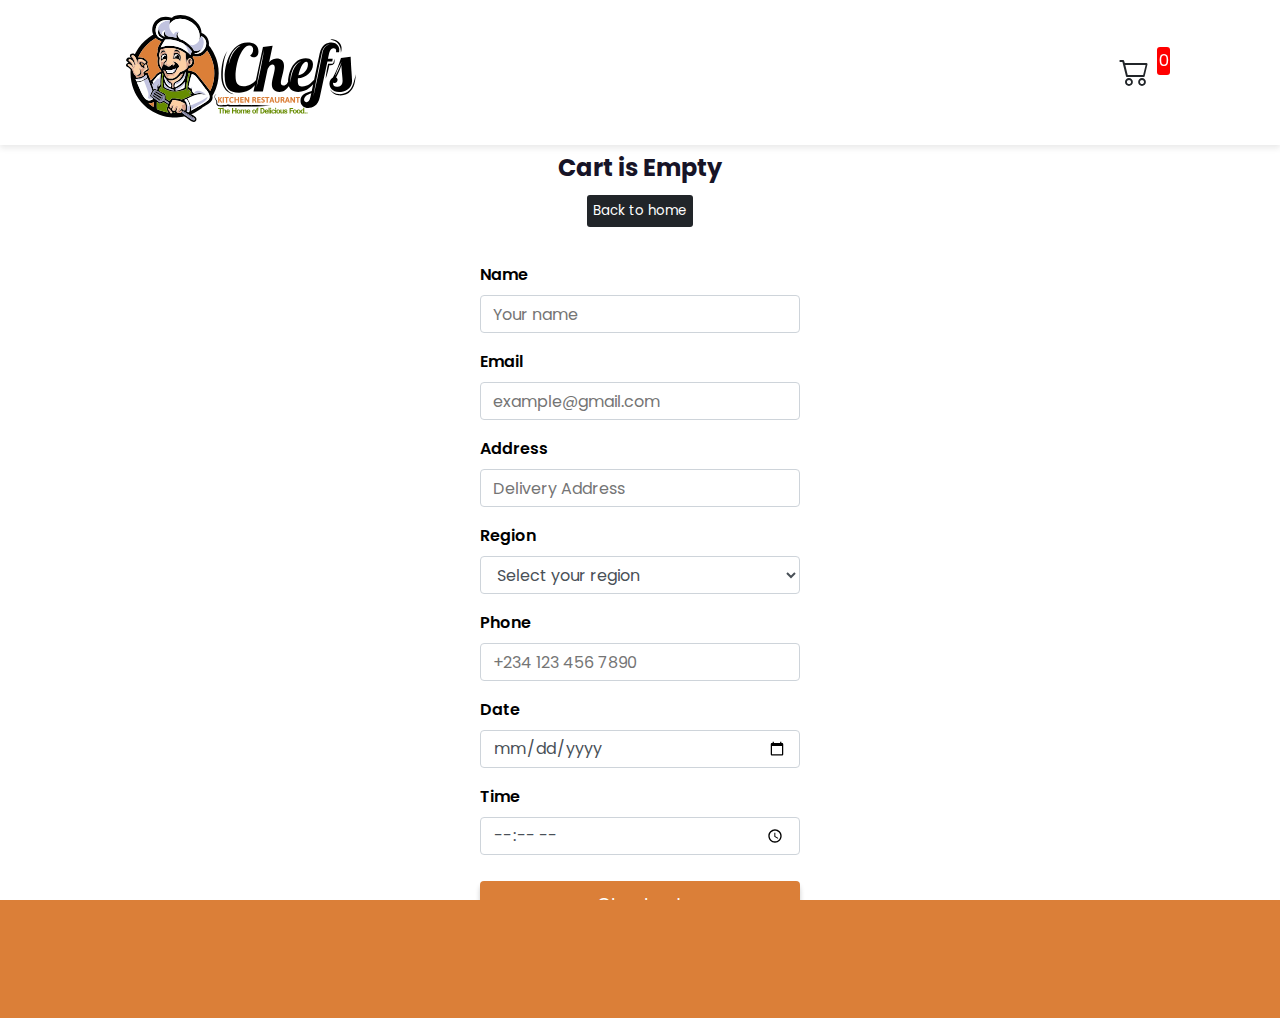
<file: cart.html>
<!DOCTYPE html>
<html lang="en">
  <head>
    <meta charset="UTF-8" />
    <meta name="viewport" content="width=device-width,initial-scale=1.0," />
    <meta http-equiv="X-UA-Compatible" content="IE=edge,chrome=1" />
    <meta name="HandheldFriendly" content="true" />
    <!--==================== Google SEO ======================-->
    <meta
      name="description"
      content="we serve up delicious gourmet foods for all occasions."
    />
    <meta name="title" content="Chefs Kitchen Restaurant" />
    <meta name="keywords" content="Food delivery in Lagos and Nigeria" />
    <meta name="theme-color" content="#db7f38" />
    <meta name="msapplication-navbutton-color" content="#db7f38" />
    <meta name="apple-mobile-web-app-capable" content="yes" />
    <meta
      name="apple-mobile-web-app-status-bar-style"
      content="black-translucent"
    />
    <meta name="author" content="Lipeunim" />
    <meta name="site_name" content="ckr" />
    <meta property="og:title" content="Chefs Kitchen Restaurant" />
    <meta
      property="og:image"
      content="https://ckr-ssa.vercel.app/assets/images/ckr_Social.jpg"
    />
    <meta property="og:type" content="website" />
    <meta property="og:image:type" content="image/jpeg" />
    <meta property="og:image:width" content="300" />
    <meta property="og:image:height" content="300" />

    <meta property="og:url" content="https://ckr-ssa.vercel.app/" />
    <meta
      property="og:description"
      content="we serve up delicious gourmet foods for all occasions."
    />
    <meta name="twitter:card" content="summary_large_image" />
    <!--==================== FAV-ICON ======================-->
    <link
      rel="apple-touch-icon"
      sizes="192x192"
      href="./assets/images/favicon.svg"
      type="image/svg+xml"
    />
    <link
      rel="icon"
      sizes="32x32"
      href="./assets/images/favicon.svg"
      type="image/svg+xml"
    />
    <link
      rel="icon"
      sizes="16x16"
      href="./assets/images/favicon.svg"
      type="image/svg+xml"
    />
    <link
      rel="shortcut icon"
      href="./assets/images/favicon.svg"
      type="image/svg+xml"
    />
    <link
      rel="stylesheet"
      href="https://cdn.jsdelivr.net/npm/bootstrap-icons@1.10.3/font/bootstrap-icons.min.css"
    />
    <link rel="stylesheet" href="chome.css" />
    <title>Chefs Kitchen Restaurant</title>
  </head>
  <body>
    <!-- PRELOADER -->
    <div class="preload" data-preaload>
      <div class="circle"></div>
      <p class="text">Chefs Kitchen Restaurant</p>
    </div>
    <header>
      <div class="nav container">
        <a href="index.html" class="logo">
          <img
            src="./assets/images/ckr_logo.svg"
            width="230"
            height="100"
            alt="CKR - Home"
          />
        </a>

        <a href="cart.html">
          <div class="cart">
            <i class="bi bi-cart2"></i>
            <div id="cartAmount" class="cartAmount">0</div>
          </div>
        </a>
      </div>
    </header>

    <div id="label" class="text-center"></div>

    <div class="shopping-cart">
      <div class="shopping-cart" id="shopping-cart"></div>

      <div class="makereservation" id="hidePop">
        <form action="#" method="POST" id="payForm">
          <div class="form-group">
            <label for="">Name</label>
            <input
              type="text"
              class="form-control"
              id="name"
              placeholder="Your name"
              required
            />
          </div>
          <div class="form-group">
            <label for="">Email</label>
            <input
              type="email"
              class="form-control"
              id="email"
              placeholder="example@gmail.com"
              required
            />
          </div>
          <div class="form-group">
            <label for="">Address</label>
            <input
              type="text"
              class="form-control"
              id="address"
              required
              placeholder="Delivery Address"
            />
          </div>
          <div class="form-group">
            <label for="">Region</label>
            <select name="select" id="select" class="form-control">
              <option hidden>Select your region</option>
              <option value="abule">Abule</option>
              <option value="agege">Agege</option>
              <option value="agidingbi">Agidingbi</option>
              <option value="aguda">Aguda</option>
              <option value="ajah">Ajah</option>
              <option value="ajegunle">Ajegunle</option>
              <option value="ajeromiIfelodun">Ajeromi-Ifelodun</option>
              <option value="akerele">Akerele</option>
              <option value="akoka">Akoka</option>
              <option value="alaba">Alaba</option>
              <option value="alausa">Alausa</option>
              <option value="alimosho">Alimosho</option>
              <option value="apapa">Apapa</option>
              <option value="badagry">Badagry</option>
              <option value="bariga">Bariga</option>
              <option value="coker">Coker</option>
              <option value="dopemu">Dopemu</option>
              <option value="ebuteMetta">Ebute-Metta</option>
              <option value="epe">Epe</option>
              <option value="festacTown">Festac-Town</option>
              <option value="gbagada">Gbagada</option>
              <option value="idumota">Idumota</option>
              <option value="ifakoIjaye">Ifako-Ijaye</option>
              <option value="ijesha">Ijesha</option>
              <option value="ikeja">Ikeja</option>
              <option value="ikorodu">Ikorodu</option>
              <option value="ikoyi">Ikoyi</option>
              <option value="ilupeju">Ilupeju</option>
              <option value="iyanaIpaja">Iyana-Ipaja</option>
              <option value="ketu">Ketu</option>
              <option value="lagosIsland">Lagos-Island</option>
              <option value="lagosMainland">Lagos-Mainland</option>
              <option value="lawanson">Lawanson</option>
              <option value="lekki">Lekki</option>
              <option value="marina">Marina</option>
              <option value="maryland">Maryland</option>
              <option value="mazaMaza">Maza-Maza</option>
              <option value="mende">Mende</option>
              <option value="mile2">Mile-2</option>
              <option value="mushin">Mushin</option>
              <option value="obalende">Obalende</option>
              <option value="ogba">Ogba</option>
              <option value="ojo">Ojo</option>
              <option value="ojoduBerger">Ojodu-Berger</option>
              <option value="ojota">Ojota</option>
              <option value="ojuelegba">Ojuelegba</option>
              <option value="onipanu">Onipanu</option>
              <option value="oregun">Oregun</option>
              <option value="oshodiIsolo">Oshodi-Isolo</option>
              <option value="palmgrove">Palmgrove</option>
              <option value="satelliteTown">Satellite-Town</option>
              <option value="shomolu">Shomolu</option>
              <option value="surulere">Surulere</option>
              <option value="takwaBay">Takwa-Bay</option>
              <option value="tinubuSquare">Tinubu-Square</option>
              <option value="victoriaIsland">Victoria-Island</option>
              <option value="yaba">Yaba</option>
              <option value="others">Others</option>
            </select>
          </div>
          <span id="input"></span>
          <div class="form-group">
            <label for="">Phone</label>
            <input
              type="text"
              class="form-control"
              id="phone"
              placeholder="+234 123 456 7890"
              required
            />
          </div>
          <div class="form-group">
            <label for="">Date</label>
            <input
              type="date"
              class="form-control"
              id="date"
              placeholder="Date for delivery"
              required
            />
          </div>
          <div class="form-group">
            <label for="">Time</label>
            <input
              type="time"
              class="form-control"
              id="time"
              placeholder="Time for delivery"
              required
            />
          </div>
          <button type="submit" class="check">Checkout</button>
        </form>
      </div>
    </div>

    <script src="https://checkout.flutterwave.com/v3.js"></script>
  </body>
  <script></script>
  <script src="Data.js"></script>
  <script src="cart.js"></script>
</html>
</file>
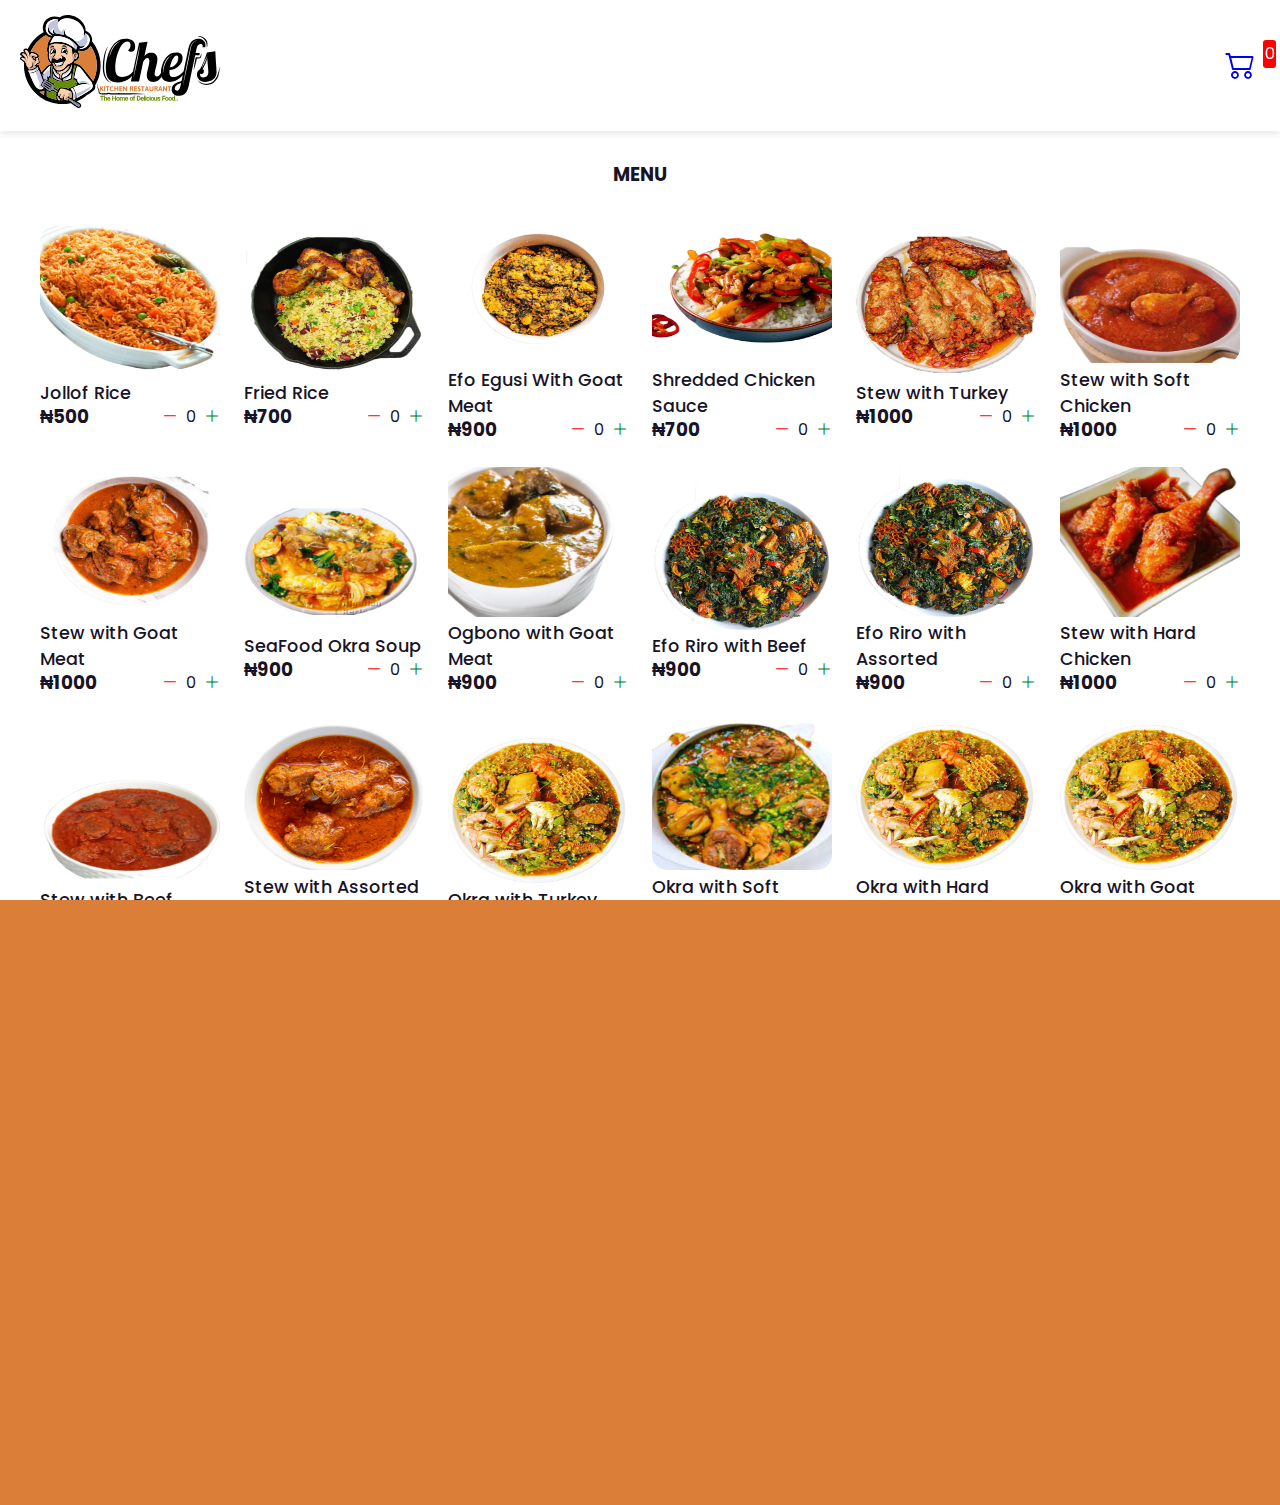
<file: chome.html>
<!DOCTYPE html>
<html lang="en">
  <head>
    <meta charset="UTF-8" />
    <meta name="viewport" content="width=device-width,initial-scale=1.0," />
    <meta http-equiv="X-UA-Compatible" content="IE=edge,chrome=1" />
    <meta name="HandheldFriendly" content="true" />
    <!--==================== Google SEO ======================-->
    <meta
      name="description"
      content="we serve up delicious gourmet foods for all occasions."
    />
    <meta name="title" content="Chefs Kitchen Restaurant" />
    <meta name="keywords" content="Food delivery in Lagos and Nigeria" />
    <meta name="theme-color" content="#db7f38" />
    <meta name="msapplication-navbutton-color" content="#db7f38" />
    <meta name="apple-mobile-web-app-capable" content="yes" />
    <meta
      name="apple-mobile-web-app-status-bar-style"
      content="black-translucent"
    />
    <meta name="author" content="Lipeunim" />
    <meta name="site_name" content="ckr" />
    <meta property="og:title" content="Chefs Kitchen Restaurant" />
    <meta
      property="og:image"
      content="https://ckr-ssa.vercel.app/assets/images/ckr_Social.jpg"
    />
    <meta property="og:type" content="website" />
    <meta property="og:image:type" content="image/jpeg" />
    <meta property="og:image:width" content="300" />
    <meta property="og:image:height" content="300" />

    <meta property="og:url" content="https://ckr-ssa.vercel.app/" />
    <meta
      property="og:description"
      content="we serve up delicious gourmet foods for all occasions."
    />
    <meta name="twitter:card" content="summary_large_image" />
    <!--==================== FAV-ICON ======================-->
    <link
      rel="apple-touch-icon"
      sizes="192x192"
      href="./assets/images/favicon.svg" type="image/svg+xml"
    />
    <link
      rel="icon"
      sizes="32x32"
      href="./assets/images/favicon.svg" type="image/svg+xml"
    />
    <link
      rel="icon"
      sizes="16x16"
      href="./assets/images/favicon.svg" type="image/svg+xml"
    />
    <link rel="shortcut icon" href="./assets/images/favicon.svg" type="image/svg+xml" />
    <link
      rel="stylesheet"
      href="https://cdn.jsdelivr.net/npm/bootstrap-icons@1.10.3/font/bootstrap-icons.min.css"
    />
    <link rel="preconnect" href="https://fonts.googleapis.com" />
    <link rel="preconnect" href="https://fonts.gstatic.com" crossorigin />
    <link
      href="https://fonts.googleapis.com/css2?family=DM+Sans:wght@400;700&family=Forum&display=swap"
      rel="stylesheet"
    />
    <!-- <link rel="stylesheet" href="./assets/css/style.css" /> -->
    <link rel="stylesheet" href="chome.css" />
    <!-- <script src="https://cdnjs.cloudflare.com/ajax/libs/jquery/3.6.4/jquery.min.js"></script> -->
    <title>Chefs Kitchen Restaurant</title>
  </head>
  <body>
    <!-- 
    - #PRELOADER
  -->

  <div class="preload" data-preaload>
    <div class="circle"></div>
    <p class="text">Chefs Kitchen Restaurant</p>
  </div>

    <div class="content">
      <header>
        <div class="nav">
          <a href="index.html" class="logo">
            <img
            src="./assets/images/ckr_logo.svg"
            width="200"
            height="110"
            alt="CKR - Home"
          />
          </a>
  
          <a href="cart.html">
            <div class="cart">
              <i class="bi bi-cart2"></i>
              <div id="cartAmount" class="cartAmount">0</div>
          </a>
        </div>
      </header>
  
      <section class="shop">
        <h2 class="section-title">MENU</h2>
  
        <div class="shop-content" id="shop">
        </div>
      </section>
    </div>
  </body>
  <script src="Data.js"></script>
  <script src="main.js"></script>
</html>
</file>
<file: chome.css>
@import url("https://fonts.googleapis.com/css2?family=Poppins:wght@300;400;500;600;700&display=swap");
*,
*::before,
*::after {
  margin: 0;
  padding: 0;
  font-family: "Poppins", sans-serif;
  box-sizing: border-box;
  scroll-behavior: smooth;
  scroll-padding-top: 2rem;
  list-style: none;
  text-decoration: none;
}

:root {
  --main-color: #fd4646;
  --text-color: #171427;
  --bg-color: #fff;
  --sk-size: 40px;
  --sk-color: #333;
}

body {
  color: var(--text-color);
  /* font-size: 1.6rem;
  font-weight: 400; */
}

img{
  height: auto;
}

/*-----------------------------------*\
  #PRELOAD
\*-----------------------------------*/

.preload {
  position: fixed;
  top: 0;
  left: 0;
  right: 0;
  bottom: 0;
  background-color: #db7f38;
  z-index: 10;
  display: grid;
  place-content: center;
  justify-items: center;
  transition: 500ms ease;

}

.preload > * {
  transition: 250ms ease;
}

.preload.loaded > * {
  opacity: 0;
}

.preload.loaded {
  transition-delay: 250ms;
  transform: translateY(100%);
}

.circle {
  width: 112px;
  height: 112px;
  border-radius: 50%;
  border: 3px solid hsla(0, 0%, 100%, 1);
  border-block-start-color: hsla(0, 3%, 7%, 1);
  margin-block-end: 45px;
  -webkit-animation: rotate360 1s linear infinite;
  animation: rotate360 1s linear infinite;
}

@keyframes rotate360 {
  0% {
    transform: rotate(0);
  }
  100% {
    transform: rotate(1turn);
  }
}

.preload .text {
  background-image: linear-gradient(
    90deg,
    transparent 0% 16.66%,
    hsla(0, 3%, 7%, 1) 33.33% 50%,
    transparent 66.66% 75%
  );
  background-size: 500%;
  font-size: calc(2rem + 3vw);
  font-weight: 600;
  font-size: 1.6rem;
  line-height: 1em;
  text-align: center;
  text-transform: uppercase;
  letter-spacing: 12px;
  padding-inline-start: 16px;
  -webkit-text-fill-color: transparent;
  -webkit-background-clip: text;
  background-clip: text;
  -webkit-text-stroke: 0.5px hsla(180, 2%, 8%, 1);
  animation: loadingText linear 2s infinite;
}

@keyframes loadingText {
  0% {
    background-position: 100%;
  }
  100% {
    background-position: 0%;
  }
}
/* img {
  width: 100%;
} */

i {
  cursor: pointer;
}

header {
  position: fixed;
  top: 0;
  left: 0;
  width: 100%;
  background: var(--bg-color);
  box-shadow: 0 3px 6px hsl(0 4% 15% / 10%);
  z-index: 5;
  padding-block: 15px;
  border-block-end: 1px solid transparent;
}

section {
  padding: 4rem 0 3rem;
}

.nav {
  padding-inline: 20px;
  display: flex;
  justify-content: space-between;
  align-items: center;
  gap: 8px;
}

.container {
  max-width: 1068px;
  margin: auto;
  width: 100%;
}

.navbar .logo {
  max-width: max-content;
  margin-inline: auto;
  margin-block-end: 60px;
}

/* .logo img {
  width: 70px;
} */

.cart {
  position: relative;
  background-color: #fff;
  color: #212529;
  font-size: 30px;
  padding: 5px;
  border-radius: 4px;
}

.cartAmount {
  position: absolute;
  top: 3px;
  right: -16px;
  font-size: 16px;
  background-color: red;
  color: white;
  padding: 1.5px;
  border-radius: 3px;
}

.section-title {
  margin-top: 6rem;
  font-size: 1.17em;
  font-weight: bold;
  text-align: center;
  margin-bottom: 1.5rem;
}

.shop-content {
  display: flex;
  flex-wrap: wrap;
  align-items: center;
  justify-content: center;
  gap: 1.5rem;
}

.product-box {
  position: relative;
  width: 180px;
  height: auto;
}

.product-box:hover {
  /* padding: 10px;
    border: 1px solid var(--text-color); */
  transition: 0.4s;
}

.product-img {
  width: 100%;
  height: 150px;
  border-radius: 15px;
  margin-bottom: -0.2rem;
}

.details {
  display: flex;
  flex-direction: column;
  padding: 10px;
  gap: 10px;
}

.product-title {
  font-size: 1.1rem;
  font-weight: 500; 
  margin-bottom: -0.2rem;
}

.price {
  font-size: 1.15em;
  font-weight: bold;
}


.price-quantity {
  display: flex;
  flex-direction: row;
  justify-content: space-between;
  align-items: center;
}

.buttons {
  display: flex;
  flex-direction: row;
  gap: 8px;
  font-size: 16px;
}

.bi-dash-lg {
  color: red;
}

.bi-plus-lg {
  color: green;
}

/* @media (max-width: 1080px) {
  .nav {
    padding: 15px;
  }
  section {
    padding: 3rem 0 2rem;
  }
  .container {
    margin: 0 auto;
    width: 90%;
  }
}

@media (max-width: 400px) {
  .nav {
    padding: 11px;
  }
  .logo {
    font-size: 1rem;
  }
  .section-title {
    margin-top: 5rem;
  }
} */

/**
* ! style rules for label and some buttons
**/

.text-center {
  margin-top: 150px;
  text-align: center;
  margin-bottom: 20px;
}

.HomeBtn,
.checkout,
.removeAll {
  background-color: #212529;
  color: white;
  border: none;
  padding: 6px;
  border-radius: 3px;
  cursor: pointer;
  margin-top: 10px;
}

.checkout {
  background-color: green;
}
.removeAll {
  background-color: red;
}
.bi-x-lg {
  color: red;
  font-weight: bold;
  padding-left: 5px;
}

/**
* ! style rules for shopping-cart
**/

.shopping-cart {
  display: grid;
  grid-template-columns: repeat(1, 320px);
  justify-content: center;
  gap: 15px;
}

/**
* ! style rules for cart-item
**/

.cart-item {
  border: 2px solid #212529;
  border-radius: 5px;
  display: flex;
}

.title-price-x {
  width: 195px;
  display: flex;
  align-items: center;
  justify-content: space-between;
  /* border: 2px solid red; */
}

.title-price {
  display: flex;
  align-items: center;
  gap: 10px;
}

.cart-item-price {
  background-color: #212529;
  color: white;
  border-radius: 4px;
  padding: 3px 6px;
}

.makereservation {
  width: 100%;
  margin-bottom: 90px;
  visibility: visible;
}

.makereservation .form-group label {
  font-weight: 600;
  color: #000000;
}

.makereservation .form-group .icon {
  position: absolute;
  top: 50% !important;
  right: 20px;
  font-size: 14px;
  transform: translateY(-50%);
  color: rgba(0, 0, 0, 0.7);
}

.makereservation .form-group .select-wrap {
  position: relative;
}

.makereservation .form-group .select-wrap select {
  appearance: none;
}

label{
  display: inline-block;
  margin-bottom: 0.5rem;
}

.form-group {
  margin-bottom: 1rem;
}

.form-control{
  display: block;
  width: 100%;
  height: calc(1.5em + 0.75rem + 2px);
  padding: 0.375rem 0.75rem;
  font-size: 1rem;
  font-weight: 400;
  line-height: 1.5;
  color: #495057;
  background-color: #fff;
  background-clip: padding-box;
  border: 1px solid #ced4da;
  border-radius: 0.25rem;
  transition: border-color .15s ease-in-out,box-shadow .15s ease-in-out;
}
.check {
  width: 100%;
  margin-top: 10px;
  padding: 10px 0;
  background-color: #db7f38;
  color: white;
  border: 0;
  outline: none;
  font-size: 18px;
  border-radius: 4px;
  cursor: pointer;
  box-shadow: 0 5px 5px rgba(0, 0, 0, 0.2);
}
.hidePop{
  visibility: hidden;
}


/* @media (max-width: 400px) {
  .logo img{
    width: 180px;
  }
} */



/* .btn {
  cursor: pointer;
  border-radius: 2px;
  box-shadow: 0px 24px 48px -12px rgba(0, 0, 0, 0.1);
}

.btn:hover,
.btn:active,
.btn:focus {
  outline: none;
}

.btn.btn-primary {
  border-radius: 50px;
  background: #d6a55f;
  border: 1px solid #d6a55f;
  color: #ffffff;
}

.btn.btn-primary:hover {
  background: transparent;
  border: 1px solid #d6a55f;
  color: #000000;
}

.btn.btn-primary.btn-outline-primary {
  border: 1px solid #d6a55f;
  background: transparent;
  color: #d6a55f;
}

.btn.btn-primary.btn-outline-primary:hover {
  border: 1px solid transparent;
  background: #d6a55f;
  color: #ffffff;
} */
</file>
<file: assets/css/style.css>
/*-----------------------------------*\
  #index.css
\*-----------------------------------*/

/**
 * copyright 2022 codewithsadee
 */

/*-----------------------------------*\
  #CUSTOM PROPERTY
\*-----------------------------------*/

:root {
  /**
   * COLORS
   */

  --gold-crayola: #db7f38;
  --quick-silver: hsla(0, 0%, 65%, 1);
  --davys-grey: hsla(30, 3%, 34%, 1);
  --smoky-black-1: hsla(40, 12%, 5%, 1);
  --smoky-black-2: hsla(30, 8%, 5%, 1);
  --smoky-black-3: hsla(0, 3%, 7%, 1);
  --eerie-black-1: hsla(210, 4%, 9%, 1);
  --eerie-black-2: hsla(210, 4%, 11%, 1);
  --eerie-black-3: hsla(180, 2%, 8%, 1);
  --eerie-black-4: rgb(255, 255, 255);
  --white: hsla(0, 0%, 100%, 1);
  --white-alpha-20: hsla(0, 0%, 100%, 0.2);
  --white-alpha-10: hsla(0, 0%, 100%, 0.1);
  --black: hsla(0, 0%, 0%, 1);
  --black-alpha-80: hsla(0, 0%, 0%, 0.8);
  --black-alpha-15: hsla(0, 0%, 0%, 0.15);

  /**
   * GRADIENT COLOR
   */

  --loading-text-gradient: linear-gradient(
    90deg,
    transparent 0% 16.66%,
    var(--smoky-black-3) 33.33% 50%,
    transparent 66.66% 75%
  );
  --gradient-1: linear-gradient(
    to top,
    hsla(0, 0%, 0%, 0.9),
    hsla(0, 0%, 0%, 0.7),
    transparent
  );

  /**
   * TYPOGRAPHY
   */

  /* font-family */
  --fontFamily-forum: "Forum", cursive;
  --fontFamily-dm_sans: "DM Sans", sans-serif;

  /* font-size */
  --fontSize-display-1: calc(1.3rem + 6.7vw);
  --fontSize-headline-1: calc(2rem + 2.5vw);
  --fontSize-headline-2: calc(1.3rem + 2.4vw);
  --fontSize-title-1: calc(1.6rem + 1.2vw);
  --fontSize-title-2: 2.2rem;
  --fontSize-title-3: 2.1rem;
  --fontSize-title-4: calc(1.6rem + 1.2vw);
  --fontSize-body-1: 2.4rem;
  --fontSize-body-2: 1.6rem;
  --fontSize-body-3: 1.8rem;
  --fontSize-body-4: 1.6rem;
  --fontSize-label-1: 1.4rem;
  --fontSize-label-2: 1.2rem;

  /* font-weight */
  --weight-regular: 400;
  --weight-bold: 700;

  /* line-height */
  --lineHeight-1: 1em;
  --lineHeight-2: 1.2em;
  --lineHeight-3: 1.5em;
  --lineHeight-4: 1.6em;
  --lineHeight-5: 1.85em;
  --lineHeight-6: 1.4em;

  /* letter-spacing */
  --letterSpacing-1: 0.15em;
  --letterSpacing-2: 0.4em;
  --letterSpacing-3: 0.2em;
  --letterSpacing-4: 0.3em;
  --letterSpacing-5: 3px;

  /**
   * SPACING
   */

  --section-space: 70px;

  /**
   * SHADOW
   */

  --shadow-1: 0px 0px 25px 0px hsla(0, 0%, 0%, 0.25);

  /**
   * BORDER RADIUS
   */

  --radius-24: 24px;
  --radius-circle: 50%;

  /**
   * TRANSITION
   */

  --transition-1: 250ms ease;
  --transition-2: 500ms ease;
  --transition-3: 1000ms ease;
}

/*-----------------------------------*\
  #RESET
\*-----------------------------------*/

*,
*::before,
*::after {
  margin: 0;
  padding: 0;
  box-sizing: border-box;
}

li {
  list-style: none;
}

a,
img,
data,
span,
input,
button,
select,
ion-icon,
textarea {
  display: block;
}

a {
  color: inherit;
  text-decoration: none;
}

img {
  height: auto;
}

input,
button,
select,
textarea {
  background: none;
  border: none;
  font: inherit;
}

input,
select,
textarea {
  width: 100%;
  outline: none;
}

button {
  cursor: pointer;
}

address {
  font-style: normal;
}

html {
  font-size: 10px;
  scroll-behavior: smooth;
}

body {
  background-color: var(--eerie-black-1);
  color: var(--white);
  font-family: var(--fontFamily-dm_sans);
  font-size: var(--fontSize-body-4);
  font-weight: var(--weight-regular);
  line-height: var(--lineHeight-5);
  overflow: hidden;
  height: 300vh;
}

body.loaded {
  overflow: overlay;
}

body.nav-active {
  overflow: hidden;
}

::-webkit-scrollbar {
  width: 5px;
}

::-webkit-scrollbar-track {
  background-color: transparent;
}

::-webkit-scrollbar-thumb {
  background-color: var(--gold-crayola);
}

/*-----------------------------------*\
  #TYPOGRAPHY
\*-----------------------------------*/

.display-1,
.headline-1,
.headline-2,
.title-1,
.title-2,
.title-3,
.title-4 {
  color: var(--white);
  font-family: var(--fontFamily-forum);
  font-weight: var(--weight-regular);
  line-height: var(--lineHeight-2);
}

.display-1 {
  font-size: var(--fontSize-display-1);
  line-height: var(--lineHeight-1);
}

.headline-1 {
  font-size: var(--fontSize-headline-1);
}

.headline-2 {
  font-size: var(--fontSize-headline-2);
  line-height: var(--lineHeight-6);
}

.title-1 {
  font-size: var(--fontSize-title-1);
}

.title-2 {
  font-size: var(--fontSize-title-2);
}

.title-3 {
  font-size: var(--fontSize-title-3);
}

.title-4 {
  font-size: var(--fontSize-title-4);
}

.body-1 {
  font-size: var(--fontSize-body-1);
  line-height: var(--lineHeight-6);
}

.body-2 {
  font-size: var(--fontSize-body-2);
  line-height: var(--lineHeight-4);
}

.body-3 {
  font-size: var(--fontSize-body-3);
}

.body-4 {
  font-size: var(--fontSize-body-4);
}

.label-1 {
  font-size: var(--fontSize-label-1);
}

.label-2 {
  font-size: var(--fontSize-label-2);
}

/*-----------------------------------*\
  #REUSED STYLE
\*-----------------------------------*/

.container {
  padding-inline: 16px;
}

.separator {
  width: 8px;
  height: 8px;
  border: 1px solid var(--gold-crayola);
  transform: rotate(45deg);
}

.contact-label {
  font-weight: var(--weight-bold);
}

.contact-number {
  color: var(--gold-crayola);
  max-width: max-content;
  margin-inline: auto;
}

.hover-underline {
  position: relative;
  max-width: max-content;
}

.hover-underline::after {
  content: "";
  position: absolute;
  left: 0;
  bottom: 0;
  width: 100%;
  height: 5px;
  border-block: 1px solid var(--gold-crayola);
  transform: scaleX(0.2);
  opacity: 0;
  transition: var(--transition-2);
}

.hover-underline:is(:hover, :focus-visible)::after {
  transform: scaleX(1);
  opacity: 1;
}

.contact-number::after {
  bottom: -5px;
}

.text-center {
  text-align: center;
}

.img-cover {
  width: 100%;
  height: 100%;
  object-fit: cover;
}

.section-subtitle {
  position: relative;
  color: var(--gold-crayola);
  font-weight: var(--weight-bold);
  text-transform: uppercase;
  letter-spacing: var(--letterSpacing-2);
  margin-block-end: 12px;
}

.section-subtitle::after {
  content: url("../images/separator.svg");
  display: block;
  width: 100px;
  margin-inline: auto;
  margin-block-start: 5px;
}

.btn {
  position: relative;
  color: var(--gold-crayola);
  font-size: var(--fontSize-label-2);
  font-weight: var(--weight-bold);
  text-transform: uppercase;
  letter-spacing: var(--letterSpacing-5);
  max-width: max-content;
  border: 2px solid var(--gold-crayola);
  padding: 12px 45px;
  overflow: hidden;
  z-index: 1;
}

.btn::before {
  content: "";
  position: absolute;
  bottom: 100%;
  left: 50%;
  transform: translateX(-50%);
  width: 200%;
  height: 200%;
  border-radius: var(--radius-circle);
  background-color: var(--gold-crayola);
  transition: var(--transition-2);
  z-index: -1;
}

.btn .text {
  transition: var(--transition-1);
}

.btn .text-2 {
  position: absolute;
  top: 100%;
  left: 50%;
  transform: translateX(-50%);
  min-width: max-content;
  color: var(--smoky-black-1);
}

.btn:is(:hover, :focus-visible)::before {
  bottom: -50%;
}

.btn:is(:hover, :focus-visible) .text-1 {
  transform: translateY(-40px);
}

.btn:is(:hover, :focus-visible) .text-2 {
  top: 50%;
  transform: translate(-50%, -50%);
}

.btn-secondary {
  background-color: var(--gold-crayola);
  color: var(--black);
}

.btn-secondary::before {
  background-color: var(--smoky-black-1);
}

.btn-secondary .text-2 {
  color: var(--white);
}

.has-before,
.has-after {
  position: relative;
  z-index: 1;
}

.has-before::before,
.has-after::after {
  content: "";
  position: absolute;
}

.section {
  position: relative;
  padding-block: var(--section-space);
  overflow: hidden;
  z-index: 1;
}

.bg-black-10 {
  background-color: var(--smoky-black-2);
}

.grid-list {
  display: grid;
  gap: 40px;
}

.hover\:shine {
  position: relative;
}

.hover\:shine::after {
  content: "";
  position: absolute;
  top: 0;
  left: 0;
  width: 50%;
  height: 100%;
  background-image: linear-gradient(to right, transparent 0%, #fff6 100%);
  transform: skewX(-0.08turn) translateX(-180%);
}

.hover\:shine:is(:hover, :focus-within)::after {
  transform: skewX(-0.08turn) translateX(275%);
  transition: var(--transition-3);
}

.img-holder {
  aspect-ratio: var(--width) / var(--height);
  overflow: hidden;
  background-color: var(--eerie-black-4);
}

.btn-text {
  color: var(--gold-crayola);
  padding-block-end: 4px;
  margin-inline: auto;
  text-transform: uppercase;
  letter-spacing: var(--letterSpacing-3);
  font-weight: var(--weight-bold);
  transition: var(--transition-1);
}

.btn-text:is(:hover, :focus-visible) {
  color: var(--white);
}

.shape {
  display: none;
  position: absolute;
  max-width: max-content;
  z-index: -1;
}

.w-100 {
  width: 100%;
}

.move-anim {
  animation: move 5s linear infinite;
}

@keyframes move {
  0%,
  100% {
    transform: translateY(0);
  }

  50% {
    transform: translateY(30px);
  }
}

.has-bg-image {
  background-repeat: no-repeat;
  background-size: cover;
  background-position: center;
}

.input-field {
  background-color: var(--eerie-black-2);
  color: var(--white);
  height: 56px;
  padding: 10px 20px;
  border: 1px solid var(--white-alpha-10);
  margin-block-end: 20px;
  outline: none;
  transition: border-color var(--transition-2);
}

.input-field::placeholder {
  color: inherit;
}

.input-field:focus {
  border-color: var(--gold-crayola);
}

.icon-wrapper {
  position: relative;
  margin-block-end: 20px;
}

.icon-wrapper .input-field {
  margin-block-end: 0;
  padding-inline-start: 40px;
  appearance: none;
  cursor: pointer;
}

.icon-wrapper ion-icon {
  position: absolute;
  top: 50%;
  transform: translateY(-50%);
  font-size: 1.4rem;
  --ionicon-stroke-width: 50px;
  pointer-events: none;
}

.icon-wrapper ion-icon:first-child {
  left: 15px;
}

.icon-wrapper ion-icon:last-child {
  right: 10px;
}

/*-----------------------------------*\
  #PRELOAD
\*-----------------------------------*/

.preload {
  position: fixed;
  top: 0;
  left: 0;
  right: 0;
  bottom: 0;
  background-color: var(--gold-crayola);
  z-index: 10;
  display: grid;
  place-content: center;
  justify-items: center;
  transition: var(--transition-2);
}

.preload > * {
  transition: var(--transition-1);
}

.preload.loaded > * {
  opacity: 0;
}

.preload.loaded {
  transition-delay: 250ms;
  transform: translateY(100%);
}

.circle {
  width: 112px;
  height: 112px;
  border-radius: var(--radius-circle);
  border: 3px solid var(--white);
  border-block-start-color: var(--smoky-black-3);
  margin-block-end: 45px;
  -webkit-animation: rotate360 1s linear infinite;
  animation: rotate360 1s linear infinite;
}

@keyframes rotate360 {
  0% {
    transform: rotate(0);
  }
  100% {
    transform: rotate(1turn);
  }
}

.preload .text {
  background-image: var(--loading-text-gradient);
  background-size: 500%;
  font-size: calc(2rem + 3vw);
  font-weight: 600;
  line-height: 1em;
  text-align: center;
  text-transform: uppercase;
  letter-spacing: 12px;
  padding-inline-start: 16px;
  -webkit-text-fill-color: transparent;
  -webkit-background-clip: text;
  background-clip: text;
  -webkit-text-stroke: 0.5px var(--eerie-black-3);
  animation: loadingText linear 2s infinite;
}

@keyframes loadingText {
  0% {
    background-position: 100%;
  }
  100% {
    background-position: 0%;
  }
}

/*-----------------------------------*\
  #TOPBAR
\*-----------------------------------*/

.topbar {
  display: none;
}

/*-----------------------------------*\
  #HEADER
\*-----------------------------------*/

.header .btn {
  display: none;
}

.header {
  position: fixed;
  top: 0;
  left: 0;
  width: 100%;
  background-color: transparent;
  padding-block: 40px;
  z-index: 4;
  border-block-end: 1px solid transparent;
  transition: var(--transition-1);
}

.header.active {
  color: #db7f38;
  padding-block: 20px;
  background-color: var(--eerie-black-4);
  border-color: var(--black-alpha-15);
}

.header.hide {
  transform: translateY(-100%);
  transition-delay: 250ms;
}

.header .container {
  padding-inline: 20px;
  display: flex;
  justify-content: space-between;
  align-items: center;
  gap: 8px;
}

.nav-open-btn {
  padding: 12px;
  padding-inline-end: 0;
}

.nav-open-btn .line {
  width: 30px;
  height: 2px;
  background-color: #db7f38;
  margin-block: 4px;
  transform-origin: left;
  animation: menuBtn 400ms ease-in-out alternate infinite;
}

@keyframes menuBtn {
  0% {
    transform: scaleX(1);
  }
  100% {
    transform: scaleX(0.5);
  }
}

.nav-open-btn .line-2 {
  animation-delay: 150ms;
}

.nav-open-btn .line-3 {
  animation-delay: 300ms;
}

.navbar {
  position: fixed;
  background-color:  rgb(49, 48, 47);
  top: 0;
  left: -360px;
  bottom: 0;
  max-width: 360px;
  width: 100%;
  padding-inline: 30px;
  padding-block-end: 50px;
  overflow-y: auto;
  visibility: hidden;
  z-index: 2;
  transition: var(--transition-2);
}

.navbar.active {
  visibility: visible;
  transform: translateX(360px);
}

.navbar .close-btn {
  color: var(--white);
  border: 1px solid currentColor;
  padding: 4px;
  border-radius: var(--radius-circle);
  margin-inline-start: auto;
  margin-block: 30px 20px;
}

.navbar .close-btn ion-icon {
  --ionicon-stroke-width: 40px;
}

.navbar .close-btn:is(:hover, :focus-visible) {
  color: var(--gold-crayola);
}

.navbar .logo {
  max-width: max-content;
  margin-inline: auto;
  margin-block-end: 60px;
}

.navbar-list {
  border-block-end: 1px solid var(--white-alpha-20);
  margin-block-end: 100px;
}

.navbar-item {
  border-block-start: 1px solid var(--white-alpha-20);
}

.navbar-link {
  position: relative;
  font-size: var(--fontSize-label-2);
  text-transform: uppercase;
  padding-block: 10px;
  max-width: unset;
}

.navbar-link::after {
  display: none;
}

.navbar-link .span {
  transition: var(--transition-1);
}

.navbar-link:is(:hover, :focus-visible, .active) .span {
  color: var(--gold-crayola);
  transform: translateX(20px);
}

.navbar-link .separator {
  position: absolute;
  top: 50%;
  left: 0;
  transform: translateY(-50%) rotate(45deg);
  opacity: 0;
  transition: var(--transition-1);
}

.navbar-link:is(:hover, :focus-visible, .active) .separator {
  opacity: 1;
}

.navbar-title {
  margin-block-end: 15px;
}

.navbar-text {
  margin-block: 10px;
}

.navbar .body-4 {
  color: var(--quick-silver);
}

.sidebar-link {
  transition: var(--transition-1);
}

.sidebar-link:is(:hover, :focus-visible) {
  color: var(--gold-crayola);
}

.navbar .text-center .separator {
  margin-block: 30px;
  margin-inline: auto;
}

.navbar .contact-label {
  margin-block-end: 10px;
}

.navbar::-webkit-scrollbar-thumb {
  background-color: var(--white-alpha-10);
}

.overlay {
  position: fixed;
  top: 0;
  left: 0;
  bottom: 0;
  right: 0;
  background-color: var(--black-alpha-80);
  opacity: 0;
  pointer-events: none;
  transition: var(--transition-2);
  z-index: 1;
}

.overlay.active {
  opacity: 1;
  pointer-events: all;
}

/*-----------------------------------*\
  #HERO
\*-----------------------------------*/

.hero .slider-btn {
  display: none;
}

.hero {
  position: relative;
  padding-block: 120px;
  min-height: 100vh;
  overflow: hidden;
  z-index: 1;
}

.hero .slider-item {
  position: absolute;
  top: 50%;
  left: 50%;
  transform: translate(-50%, -50%);
  width: 100%;
  height: 100%;
  display: grid;
  place-content: center;
  padding-block-start: 100px;
  opacity: 0;
  visibility: hidden;
  transition: var(--transition-3);
  z-index: 1;
}

.hero .slider-item.active {
  opacity: 1;
  visibility: visible;
}

.hero .slider-bg {
  position: absolute;
  top: 0;
  left: 0;
  width: 100%;
  height: 100%;
  transform: scale(1.15);
  pointer-events: none;
  -webkit-user-select: none;
  user-select: none;
  z-index: -1;
}

.hero .slider-item.active .slider-bg {
  animation: smoothScale 7s linear forwards;
}

@keyframes smoothScale {
  0% {
    transform: scale(1);
  }
  100% {
    transform: scale(1.15);
  }
}

.hero .section-subtitle::after {
  margin-block: 14px 20px;
}

.hero-text {
  margin-block: 10px 40px;
}

.hero .btn {
  margin-inline: auto;
}

.hero-btn {
  position: absolute;
  bottom: 15px;
  right: 15px;
  z-index: 2;
  background-color: var(--gold-crayola);
  width: 110px;
  height: 110px;
  padding: 12px;
  transform: scale(0.6);
}

.hero-btn img {
  margin-inline: auto;
  margin-block-end: 6px;
}

.hero-btn .span {
  color: var(--black);
  font-weight: var(--weight-bold);
  text-transform: uppercase;
  letter-spacing: var(--letterSpacing-1);
  line-height: var(--lineHeight-3);
}

.hero-btn::after {
  inset: 0;
  border: 1px solid var(--gold-crayola);
  animation: rotate360 15s linear infinite;
}

.slider-reveal {
  transform: translateY(30px);
  opacity: 0;
}

.hero .slider-item.active .slider-reveal {
  animation: sliderReveal 1s ease forwards;
}

@keyframes sliderReveal {
  0% {
    transform: translateY(30px);
    opacity: 0;
  }

  100% {
    transform: translateY(0);
    opacity: 1;
  }
}

.hero .slider-item.active .section-subtitle {
  animation-delay: 500ms;
}

.hero .slider-item.active .hero-title {
  animation-delay: 1000ms;
}

.hero .slider-item.active .hero-text {
  animation-delay: 1.5s;
}

.hero .slider-item.active .btn {
  animation-delay: 2s;
}

/*-----------------------------------*\
    #SERVICE
  \*-----------------------------------*/

.service .section-title {
  margin-block-end: 16px;
}

.service .section-text {
  margin-block-end: 40px;
}

.service-card {
  overflow: hidden;
}

.service-card .has-before {
  padding-block: 30px;
  margin-block-end: 26px;
  z-index: 1;
}

.service-card .has-before::before {
  top: 0;
  left: 50%;
  transform: translateX(-50%);
  width: 140px;
  height: 100%;
  background-image: url("../images/img-pattern.svg");
  background-position: center;
  background-size: cover;
  background-repeat: repeat;
  transition: var(--transition-2);
  transition-delay: 0;
  z-index: -1;
  will-change: transform;
}

.service-card:is(:hover, :focus-within) .has-before::before {
  transform: rotateY(0.5turn) translateX(50%);
  transition-delay: 300ms;
}

.service-card .card-banner {
  transition: var(--transition-2);
}

.service-card:is(:hover, :focus-within) .card-banner {
  transform: scale(1.05);
}

.service .card-title {
  margin-block-end: 12px;
}

/*-----------------------------------*\
    #ABOUT
  \*-----------------------------------*/

.about .section-text {
  width: 100%;
  margin-top: 15px;
  /* margin-block: 15px 30px; */
}

.about .container {
  display: flex;
  align-items: center;
  justify-content: center;
}


/*-----------------------------------*\
    #MENU
  \*-----------------------------------*/

.menu .section-title {
  margin-block-end: 40px;
}

.menu .grid-list {
  margin-block-end: 50px;
}

.menu-card {
  display: flex;
  align-items: center;
  gap: 20px;
}

.hover\:card .card-banner {
  background-color: var(--gold-crayola);
}

.hover\:card .card-banner .img-cover {
  transition: var(--transition-2);
}

.hover\:card:is(:hover, :focus-within) .card-banner .img-cover {
  opacity: 0.7;
  transform: scale(1.05);
}

.menu-card .card-banner {
  flex-shrink: 0;
  border-radius: var(--radius-24);
}

.menu-card .card-title {
  transition: var(--transition-1);
}

.menu-card .card-title:is(:hover, :focus-visible) {
  color: var(--gold-crayola);
}

.menu-card .badge {
  background-color: var(--gold-crayola);
  color: var(--eerie-black-1);
  font-family: var(--fontFamily-forum);
  max-width: max-content;
  line-height: var(--lineHeight-6);
  text-transform: uppercase;
  padding-inline: 10px;
  margin-block-start: 10px;
}

.menu-card .span {
  color: var(--gold-crayola);
  margin-block: 10px;
}

.menu-card .card-text {
  color: var(--quick-silver);
  line-height: var(--lineHeight-4);
}

.menu-text .span {
  display: inline-block;
  color: var(--gold-crayola);
}

.menu .btn {
  margin-inline: auto;
  margin-block-start: 26px;
}

.menu .shape {
  display: block;
  width: 70%;
}

.menu .shape-2 {
  top: 0;
  left: 0;
}

.menu .shape-3 {
  bottom: 0;
  right: 0;
}

/*-----------------------------------*\
    #TESTIMONIALS
  \*-----------------------------------*/


/*-----------------------------------*\
    #FEATURES
  \*-----------------------------------*/

.features .section-title {
  margin-block-end: 40px;
}

.feature-card {
  padding: 10px 10px 10px;
}

.feature-item:nth-child(2n + 1) .feature-card {
  background-color: var(--eerie-black-3);
}

.feature-item:nth-child(2n) .feature-card {
  background-color: var(--smoky-black-3);
}

.feature-card .card-icon {
  max-width: max-content;
  margin-inline: auto;
  transition: var(--transition-2);
}

.feature-card:hover .card-icon {
  transform: scale(-1) rotate(180deg);
}

.feature-card .card-title {
  margin-block: 20px;
}

.feature-card .card-text {
  color: var(--quick-silver);
  line-height: var(--lineHeight-6);
}


/*-----------------------------------*\
  #FOOTER
\*-----------------------------------*/

.footer-top {
  align-items: center;
  justify-content: center;
  margin-block-end: 70px;
}

.footer-brand {
  position: relative;
  padding: 50px 40px;
  background: var(--smoky-black-1) url("../images/footer-form-bg.png");
  background-position: center top;
  background-repeat: repeat;
}

.footer-brand::before,
.footer-brand::after {
  top: 0;
  width: 15px;
  height: 100%;
  background-image: url("../images/footer-form-pattern.svg");
}

.footer-brand::before {
  left: 0;
}

.footer-brand::after {
  right: 0;
}

.footer-brand .logo {
  max-width: max-content;
  margin-inline: auto;
  margin-block-end: 40px;
}

.footer-brand :is(.body-4, .label-1) {
  color: var(--quick-silver);
  line-height: var(--lineHeight-3);
}

.footer-brand .contact-link {
  margin-block: 6px;
  transition: var(--transition-1);
}

.footer-brand .contact-link:is(:hover, :focus-visible) {
  color: var(--gold-crayola);
}

.footer-brand .wrapper {
  display: flex;
  justify-content: center;
  gap: 2px;
  margin-block: 40px 25px;
}

.footer-brand .separator {
  animation: rotate360 15s linear infinite;
}

.footer-brand .label-1 {
  margin-block-end: 30px;
}

.footer-brand .label-1 .span {
  display: inline;
  color: var(--white);
}

.footer-brand .icon-wrapper .input-field {
  cursor: text;
}

.footer-brand .btn {
  min-width: 100%;
}

.footer-list {
  display: grid;
  gap: 20px;
}

.footer-link {
  color: var(--quick-silver);
  font-weight: var(--weight-bold);
  text-transform: uppercase;
  letter-spacing: var(--letterSpacing-4);
  margin-inline: auto;
  transition: var(--transition-1);
}

.footer-link:is(:hover, :focus-visible) {
  color: var(--gold-crayola);
}

.copyright {
  color: var(--quick-silver);
  line-height: var(--lineHeight-3);
}
.year_change {
  display: inline-block;
}

/*-----------------------------------*\
  #BACK TO TOP
\*-----------------------------------*/

.back-top-btn {
  position: fixed;
  bottom: 30px;
  right: 20px;
  background-color: #668c00;
  color: white;
  font-size: 22px;
  width: 40px;
  height: 40px;
  border-radius: var(--radius-circle);
  display: grid;
  place-items: center;
  box-shadow: var(--shadow-1);
  transition: var(--transition-1);
  opacity: 0;
  visibility: hidden;
  z-index: 4;
}

.back-top-btn:is(:hover, :focus-visible) {
  background-color: var(--white);
  color: #668c00;
}

.show-scroll {
  opacity: 1;
  visibility: visible;
}

/*-----------------------------------*\
  #MEDIA QUERIES
\*-----------------------------------*/

/**
 * responsive for larger than 575px screen
 */

@media (min-width: 575px) {
  /**
   * CUSTOM PROPERTY
   */

  :root {
    /**
     * typography
     */

    --fontSize-body-2: 2rem;
  }

  /**
   * REUSED STYLE
   */

  :is(.service, .about) .section-text {
    max-width: 420px;
    margin-inline: auto;
  }

  .contact-number {
    --fontSize-body-1: 3rem;
  }

  /**
   * TOPBAR
   */

  .topbar {
    display: block;
    position: fixed;
    top: 0;
    left: 0;
    width: 100%;
    padding-block: 10px;
    border-block-end: 1px solid var(--white-alpha-20);
    z-index: 4;
    transition: var(--transition-1);
  }

  .topbar:has(~ .header.active) {
    transform: translateY(-100%);
  }

  .topbar-item:not(.link),
  .topbar .separator {
    display: none;
  }

  .topbar .container,
  .topbar-item {
    display: flex;
    align-items: center;
  }

  .topbar .container {
    justify-content: center;
    gap: 30px;
  }

  .topbar-item {
    gap: 6px;
  }

  .topbar-item ion-icon {
    --ionicon-stroke-width: 60px;
  }

  .topbar-item .span {
    font-size: var(--fontSize-label-1);
  }

  .topbar .link {
    transition: var(--transition-1);
  }

  .topbar .link:is(:hover, :focus-visible) {
    color: var(--gold-crayola);
  }

  /**
   * HEADER
   */

  .header {
    top: 51px;
  }

  .header.active {
    top: 0;
  }

  .header .btn {
    display: block;
    margin-inline-start: auto;
  }

  /**
   * HERO
   */

  .hero-btn {
    transform: scale(0.7);
  }

  /**
   * SERVICE
   */

  .service .container {
    max-width: 420px;
    margin-inline: auto;
  }

  /**
   * ABOUT
   */

  .about .container {
    gap: 80px;
  }

  .about-banner > .w-100 {
    padding-inline-start: 90px;
  }

  .about .abs-img-1 {
    width: 285px;
  }

  .about .contact-number {
    --fontSize-body-1: 2.4rem;
  }

  /**
   * MENU
   */

  .menu-card .title-wrapper {
    display: flex;
    justify-content: flex-start;
    align-items: center;
    gap: 15px;
  }

  .menu-card .badge {
    margin-block-start: 0;
  }

  .menu-card .span {
    flex-grow: 1;
    display: flex;
    align-items: center;
    gap: 15px;
    position: relative;
  }

  .menu-card .span::before {
    content: "";
    height: 6px;
    flex-grow: 1;
    border-block: 1px solid var(--white-alpha-20);
  }

  /**
   * EVENT
   */

  .event .container {
    max-width: 420px;
    margin-inline: auto;
  }

  /**
   * FOOTER
   */

  .footer-brand > * {
    max-width: 460px;
    margin-inline: auto;
  }

  .footer .input-wrapper {
    position: relative;
  }

  .footer .input-field {
    margin-block-end: 0;
    padding-inline-end: 205px;
  }

  .footer-brand .btn {
    position: absolute;
    top: 0;
    right: 0;
    bottom: 0;
    min-width: max-content;
  }
}

/**
 * responsive for larger than 768px screen
 */

@media (min-width: 768px) {
  /**
   * REUSED STYLE
   */

  .grid-list {
    grid-template-columns: 1fr 1fr;
  }

  :is(.service, .event) .container {
    max-width: 820px;
  }

  :is(.service, .event) .grid-list li:last-child {
    grid-column: 1 / 3;
    width: calc(50% - 20px);
    margin-inline: auto;
  }

  /**
   * HEADER
   */

  .navbar-list {
    margin-inline: 30px;
  }

  /**
   * HERO
   */

  .hero .slider-btn {
    display: grid;
    position: absolute;
    z-index: 1;
    color: var(--gold-crayola);
    font-size: 2.4rem;
    border: 1px solid var(--gold-crayola);
    width: 45px;
    height: 45px;
    place-items: center;
    top: 50%;
    transform: translateY(-50%) rotate(45deg);
    transition: var(--transition-1);
  }

  .hero .slider-btn ion-icon {
    transform: rotate(-45deg);
  }

  .hero .slider-btn.prev {
    left: 30px;
  }

  .hero .slider-btn.next {
    right: 30px;
  }

  .hero .slider-btn:is(:hover, :focus-visible) {
    background-color: var(--gold-crayola);
    color: var(--black);
  }

  /**
   * RESERVATION
   */

  .reservation .input-wrapper {
    display: grid;
    grid-template-columns: 1fr 1fr;
    column-gap: 20px;
  }

  .reservation .input-wrapper:nth-child(4) {
    grid-template-columns: repeat(3, 1fr);
  }

  /**
   * FOOTER
   */

  .footer-brand {
    grid-column: 1 / 3;
  }
}

/**
 * responsive for larger than 992px screen
 */

@media (min-width: 992px) {
  /**
   * CUSTOM PROPERTY
   */

  :root {
    /**
     * spacing
     */

    --section-space: 100px;
  }

  /**
   * REUSED STYLE
   */

  :is(.service, .event) .container {
    max-width: unset;
  }

  :is(.service, .event) .grid-list {
    grid-template-columns: repeat(3, 1fr);
  }

  :is(.service, .event) .grid-list li:last-child {
    grid-column: auto;
    width: 100%;
  }

  /**
   * TOPBAR
   */

  .topbar-item:not(.link) {
    display: flex;
  }

  .topbar .item-2 {
    margin-inline-end: auto;
  }

  /**
   * SERVICE
   */

  .service .shape {
    display: block;
  }

  .service .shape-1 {
    bottom: 0;
    left: 0;
  }

  .service .shape-2 {
    top: 0;
    right: 0;
  }

  /**
   * ABOUT
   */

  .about .container {
    grid-template-columns: 0.7fr 1fr;
    gap: 30px;
  }

  /**
   * SPECIAL DISH
   */

  .special-dish {
    display: grid;
    grid-template-columns: 1fr 1fr;
    text-align: left;
  }

  .special-dish-content {
    padding-inline: 50px 25px;
  }

  .special-dish-content .container {
    position: relative;
  }

  .special-dish .section-subtitle::after,
  .special-dish .btn {
    margin-inline: 0;
  }

  .special-dish-content .wrapper {
    justify-content: flex-start;
  }

  .special-dish .abs-img {
    position: absolute;
    top: 10px;
    left: -40px;
    animation: move 5s linear infinite;
  }

  /**
   * MENU
   */

  .menu .grid-list {
    position: relative;
    column-gap: 90px;
  }

  .menu .grid-list::before {
    content: "";
    position: absolute;
    top: 0;
    left: 50%;
    height: 100%;
    border-inline-start: 1px solid var(--white-alpha-20);
  }

  /**
   * TESTIMONIALS
   */

  .testi-text {
    max-width: 910px;
    margin-inline: auto;
  }

  /**
   * RESERVATION
   */

  .reservation-form {
    display: grid;
    grid-template-columns: 1fr 0.5fr;
  }

  /**
   * FOOTER
   */

  .footer .grid-list {
    grid-template-columns: 0.45fr 1fr 0.45fr;
    align-items: center;
  }

  .footer-brand {
    grid-column: auto;
    order: 1;
    padding-block: 100px;
  }

  .footer-list:last-child {
    order: 2;
  }
}

/**
 * responsive for larger than 1200px screen
 */

@media (min-width: 1200px) {
  /**
   * CUSTOM PROPERTY
   */

  :root {
    /**
     * typography
     */

    --fontSize-title-2: 2.5rem;
  }

  /**
   * REUSED STYLE
   */

  .container,
  :is(.service, .event) .container {
    max-width: 1200px;
    width: 100%;
    margin-inline: auto;
  }

  /**
   * TOPBAR
   */

  .topbar .container {
    max-width: unset;
  }

  .topbar .separator {
    display: block;
  }

  /**
   * HEADER
   */

  .nav-open-btn,
  .navbar > *:not(.navbar-list),
  .header .overlay {
    display: none;
  }

  .header .container {
    max-width: unset;
  }

  .navbar,
  .navbar.active,
  .navbar-list {
    all: unset;
  }

  .navbar,
  .navbar.active {
    margin-inline: auto 20px;
  }

  .navbar-list {
    display: flex;
    gap: 30px;
  }

  .navbar-item {
    border-block-start: none;
  }

  .navbar .separator {
    display: none;
  }

  .navbar-link:is(:hover, :focus-visible, .active) .span {
    transform: unset;
  }

  .navbar-link {
    font-weight: var(--weight-bold);
    letter-spacing: var(--letterSpacing-1);
  }

  .navbar-link::after {
    display: block;
  }

  .navbar-link.active::after {
    transform: scaleX(1);
    opacity: 1;
  }

  .header .btn {
    margin-inline-start: 0;
  }

  /**
   * HERO
   */

  .hero {
    height: 880px;
  }

  .hero-btn {
    bottom: 50px;
    right: 50px;
    transform: scale(1);
  }

  /**
   * SERVICE
   */

  .service .grid-list {
    gap: 150px;
  }

  .service .grid-list li:nth-child(2n + 1) {
    transform: translateY(-160px);
  }

  .service .section-text {
    margin-block-end: 75px;
  }

  /**
   * ABOUT
   */

  .about {
    padding-block: 170px 100px;
  }

  /**
   * SPECIAL DISH
   */

  .special-dish-content {
    padding: 225px 120px;
    padding-inline-end: 0;
  }

  .special-dish-content .container {
    max-width: 460px;
    margin-inline: 0;
  }

  /**
   * MENU
   */

  .menu .grid-list {
    gap: 55px 200px;
    margin-block-end: 55px;
  }

  /**
   * TESTIMONIALS
   */

  .form-left,
  .form-right {
    padding: 75px 60px;
  }

  /**
   * FEATURES
   */

  .features .grid-list {
    grid-template-columns: repeat(4, 1fr);
  }
}

/**
 * responsive for larger than 1400px screen
 */

@media (min-width: 1400px) {
  /**
   * HEADER
   */

  .navbar {
    margin-inline: auto;
  }

  /**
   * ABOUT
   */

  .about-content {
    padding-inline-end: 90px;
  }

  .about .shape {
    display: block;
    top: 46%;
    left: 0;
  }

  /**
   * SPECIAL DISH
   */

  .special-dish {
    overflow: visible;
    position: relative;
  }

  .special-dish .shape {
    display: block;
    right: 0;
    z-index: 1;
  }

  .special-dish .shape-1 {
    top: 45%;
  }

  .special-dish .shape-2 {
    bottom: 0;
    transform: translateY(50%);
    width: max-content;
  }

  /**
   * FEATURES
   */

  .features {
    overflow: visible;
  }

  .features .shape {
    display: block;
  }

  .features .shape-1 {
    top: -100px;
    right: 0;
  }

  .features .shape-2 {
    bottom: 80px;
    left: 0;
  }
}
</file>
